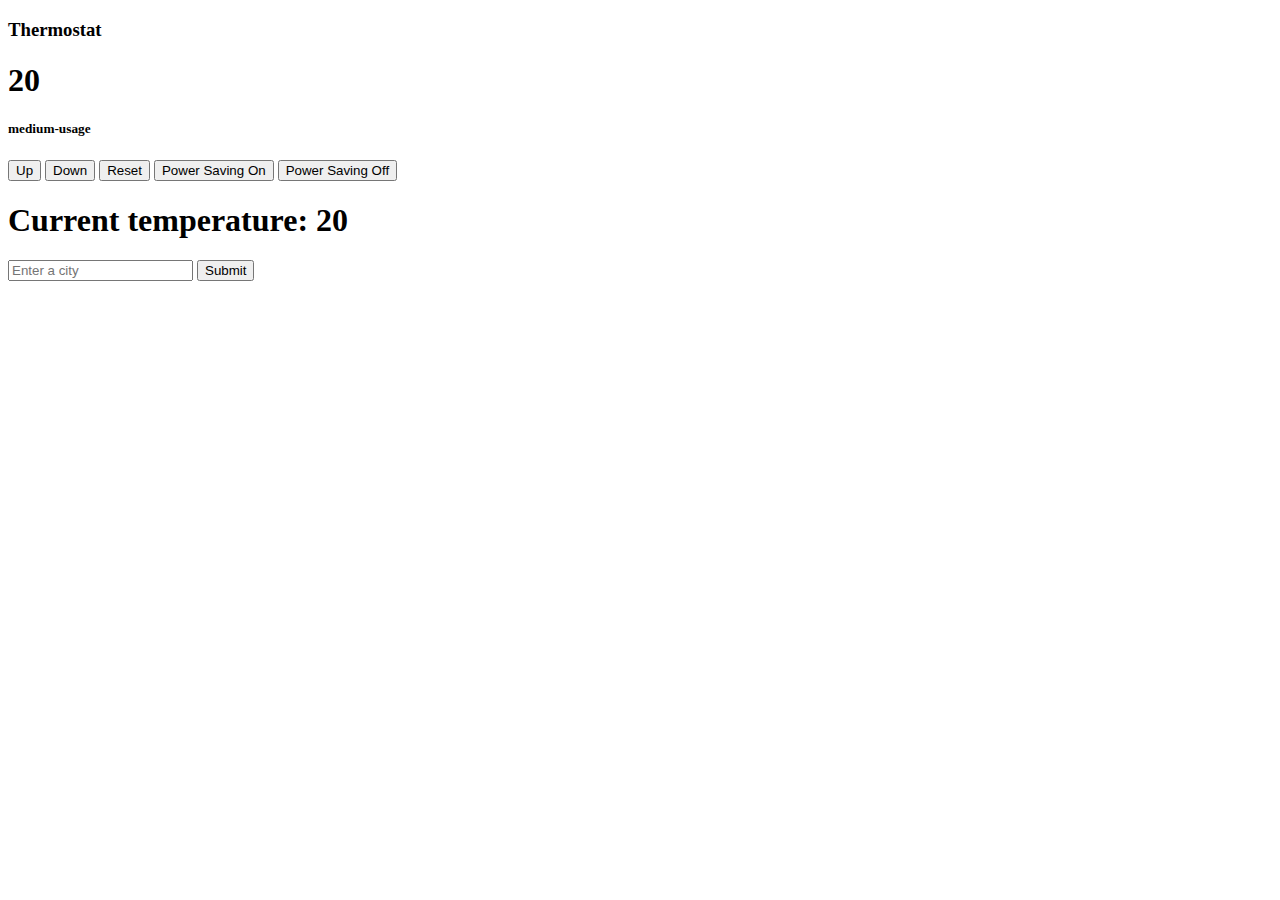
<file: index.html>
<!DOCTYPE html>

<html lang="en">
  <head>
    <meta charset="utf-8">
    <title>Thermostat</title>
    <script src="jquery-3.3.1.js"></script>
    <script src="src/thermostat.js"></script>
    <script src="src/interface.js"></script>
    <link rel="stylesheet" href="public/styles.css">
  </head>
  <body>
    <h3>Thermostat</h3>
    <h1 id="temperature"></h1>
    <h5 id="energy_usage"></h5>
    <button id="up">Up</button>
    <button id="down">Down</button>
    <button id="reset">Reset</button>
    <button id="pwr_svg_on">Power Saving On</button>
    <button id="pwr_svg_off">Power Saving Off</button>
    <section>
      <h1>Current temperature: <span id="current-temperature">20</span></h1>
      <form id="select-city">
        <input id="current-city" type="text" placeholder="Enter a city"></input>
        <input type="submit"></input>
      </form>
    </section>
  </body>
</html>
</file>
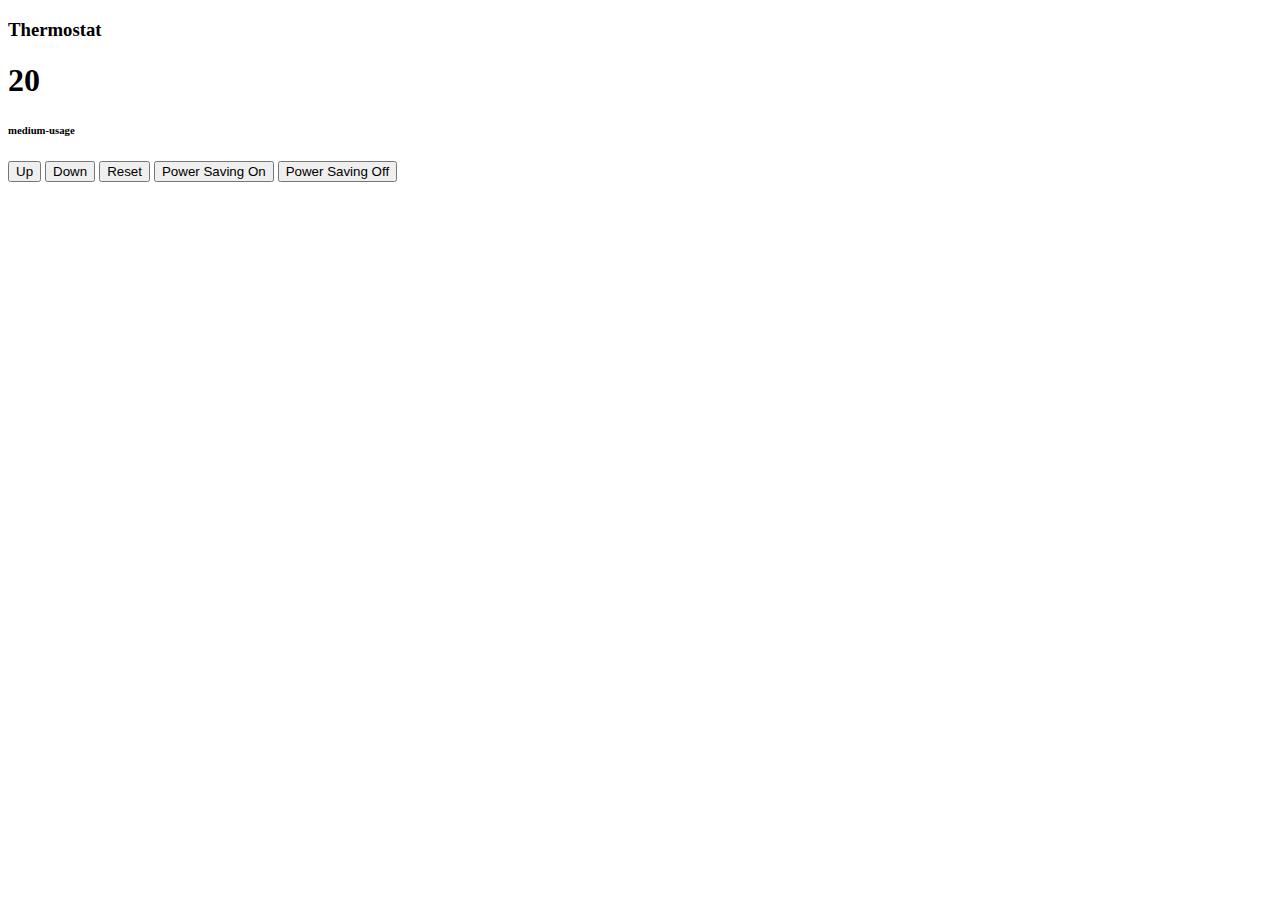
<file: jasmine-standalone-3.3.0 (1)/index.html>
<!DOCTYPE html>

<html lang="en">
  <head>
    <meta charset="utf-8">
    <title>Thermostat</title>
    <script src="src/thermostat.js"></script>
  </head>
  <body>
    <script src="jquery-3.3.1.js"></script>
    <script>var thermostat = new Thermostat;</script>
    <h3>Thermostat</h3>
    <h1 id="temperature"></h1>
    <script>document.getElementById("temperature").innerHTML = thermostat.degrees;</script>
    <h6 id="energy_usage"></h6>
    <script>document.getElementById("energy_usage").innerHTML = thermostat.energyUsage();</script>
    <button id="up" onclick="thermostat.up();">Up</button>
    <button id="down" onclick="thermostat.down();">Down</button>
    <button id="reset" onclick="thermostat.reset();">Reset</button>
    <button id="pwr_svg_on" onclick="thermostat.turnOnPowerSavingMode();">Power Saving On</button>
    <button id="pwr_svg_off" onclick="thermostat.turnOffPowerSavingMode();">Power Saving Off</button>
  </body>
</html>
</file>
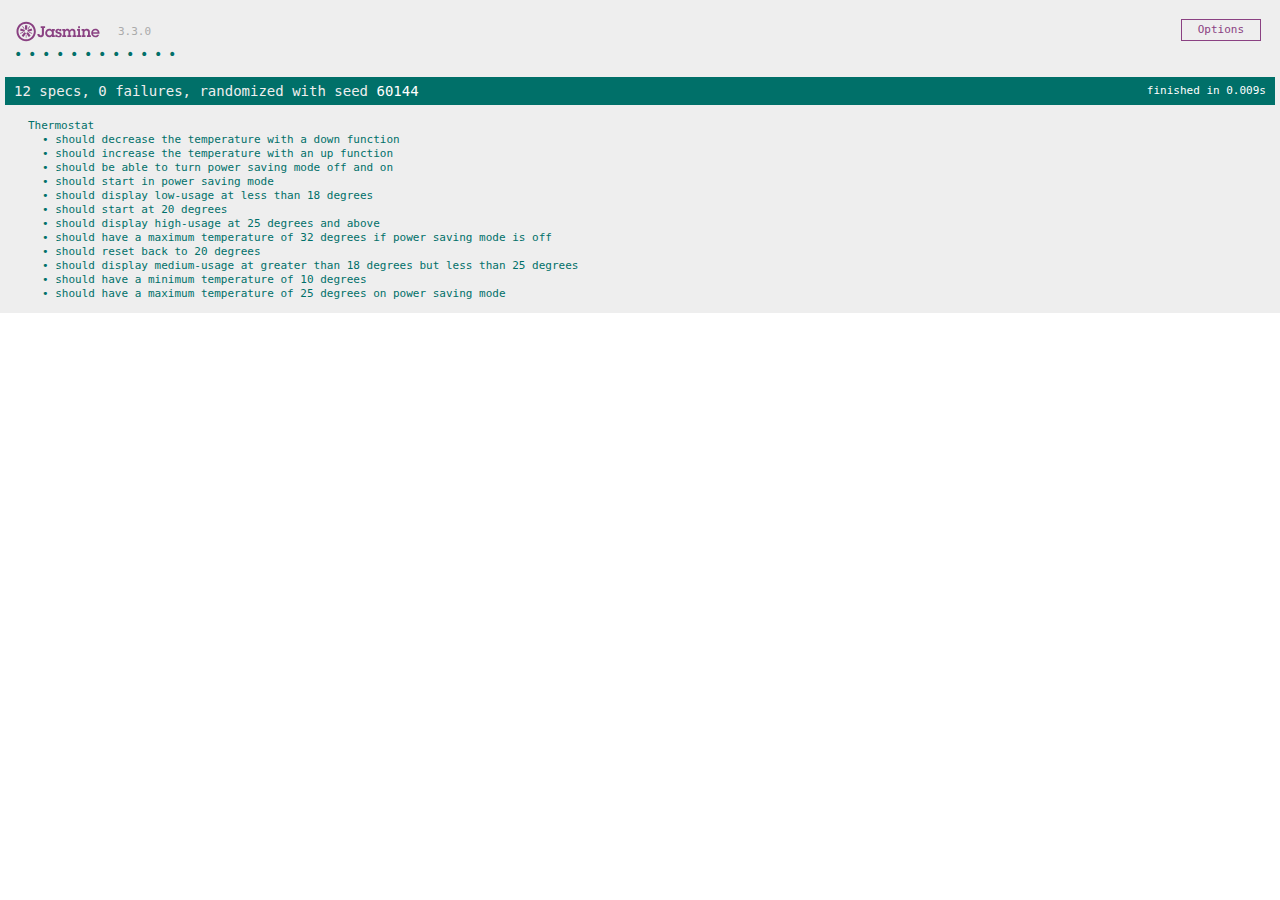
<file: SpecRunner.html>
<!DOCTYPE html>
<html>
<head>
  <meta charset="utf-8">
  <title>Jasmine Spec Runner v3.3.0</title>

  <link rel="shortcut icon" type="image/png" href="lib/jasmine-3.3.0/jasmine_favicon.png">
  <link rel="stylesheet" href="lib/jasmine-3.3.0/jasmine.css">

  <script src="lib/jasmine-3.3.0/jasmine.js"></script>
  <script src="lib/jasmine-3.3.0/jasmine-html.js"></script>
  <script src="lib/jasmine-3.3.0/boot.js"></script>

  <!-- include source files here... -->
  <script src="src/thermostat.js"></script>

  <!-- include spec files here... -->
  <script src="spec/SpecHelper.js"></script>
  <script src="spec/thermostatSpec.js"></script>

</head>

<body>
</body>
</html>
</file>
<file: public/styles.css>
.low-usage {
  color: green;
}

.medium-usage {
  color: black;
}

.high-usage {
  color: red;
}

.switch {
  position: relative;
  display: inline-block;
  width: 60px;
  height: 34px;
}

.switch input {
  opacity: 0;
  width: 0;
  height: 0;
}

.slider {
  position: absolute;
  cursor: pointer;
  top: 0;
  left: 0;
  right: 0;
  bottom: 0;
  background-color: #ccc;
  -webkit-transition: .4s;
  transition: .4s;
}

.slider:before {
  position: absolute;
  content: "";
  height: 26px;
  width: 26px;
  left: 4px;
  bottom: 4px;
  background-color: white;
  -webkit-transition: .4s;
  transition: .4s;
}

input:checked + .slider {
  background-color: #2196F3;
}

input:focus + .slider {
  box-shadow: 0 0 1px #2196F3;
}

input:checked + .slider:before {
  -webkit-transform: translateX(26px);
  -ms-transform: translateX(26px);
  transform: translateX(26px);
}

/* Rounded sliders */
.slider.round {
  border-radius: 34px;
}

.slider.round:before {
  border-radius: 50%;
}
</file>
<file: lib/jasmine-3.3.0/jasmine.css>
@charset "UTF-8";
body { overflow-y: scroll; }

.jasmine_html-reporter { background-color: #eee; padding: 5px; margin: -8px; font-size: 11px; font-family: Monaco, "Lucida Console", monospace; line-height: 14px; color: #333; }
.jasmine_html-reporter a { text-decoration: none; }
.jasmine_html-reporter a:hover { text-decoration: underline; }
.jasmine_html-reporter p, .jasmine_html-reporter h1, .jasmine_html-reporter h2, .jasmine_html-reporter h3, .jasmine_html-reporter h4, .jasmine_html-reporter h5, .jasmine_html-reporter h6 { margin: 0; line-height: 14px; }
.jasmine_html-reporter .jasmine-banner, .jasmine_html-reporter .jasmine-symbol-summary, .jasmine_html-reporter .jasmine-summary, .jasmine_html-reporter .jasmine-result-message, .jasmine_html-reporter .jasmine-spec .jasmine-description, .jasmine_html-reporter .jasmine-spec-detail .jasmine-description, .jasmine_html-reporter .jasmine-alert .jasmine-bar, .jasmine_html-reporter .jasmine-stack-trace { padding-left: 9px; padding-right: 9px; }
.jasmine_html-reporter .jasmine-banner { position: relative; }
.jasmine_html-reporter .jasmine-banner .jasmine-title { background: url('[data-uri]') no-repeat; background: url('[data-uri]') no-repeat, none; -moz-background-size: 100%; -o-background-size: 100%; -webkit-background-size: 100%; background-size: 100%; display: block; float: left; width: 90px; height: 25px; }
.jasmine_html-reporter .jasmine-banner .jasmine-version { margin-left: 14px; position: relative; top: 6px; }
.jasmine_html-reporter #jasmine_content { position: fixed; right: 100%; }
.jasmine_html-reporter .jasmine-version { color: #aaa; }
.jasmine_html-reporter .jasmine-banner { margin-top: 14px; }
.jasmine_html-reporter .jasmine-duration { color: #fff; float: right; line-height: 28px; padding-right: 9px; }
.jasmine_html-reporter .jasmine-symbol-summary { overflow: hidden; *zoom: 1; margin: 14px 0; }
.jasmine_html-reporter .jasmine-symbol-summary li { display: inline-block; height: 10px; width: 14px; font-size: 16px; }
.jasmine_html-reporter .jasmine-symbol-summary li.jasmine-passed { font-size: 14px; }
.jasmine_html-reporter .jasmine-symbol-summary li.jasmine-passed:before { color: #007069; content: "•"; }
.jasmine_html-reporter .jasmine-symbol-summary li.jasmine-failed { line-height: 9px; }
.jasmine_html-reporter .jasmine-symbol-summary li.jasmine-failed:before { color: #ca3a11; content: "×"; font-weight: bold; margin-left: -1px; }
.jasmine_html-reporter .jasmine-symbol-summary li.jasmine-excluded { font-size: 14px; }
.jasmine_html-reporter .jasmine-symbol-summary li.jasmine-excluded:before { color: #bababa; content: "•"; }
.jasmine_html-reporter .jasmine-symbol-summary li.jasmine-excluded-no-display { font-size: 14px; display: none; }
.jasmine_html-reporter .jasmine-symbol-summary li.jasmine-pending { line-height: 17px; }
.jasmine_html-reporter .jasmine-symbol-summary li.jasmine-pending:before { color: #ba9d37; content: "*"; }
.jasmine_html-reporter .jasmine-symbol-summary li.jasmine-empty { font-size: 14px; }
.jasmine_html-reporter .jasmine-symbol-summary li.jasmine-empty:before { color: #ba9d37; content: "•"; }
.jasmine_html-reporter .jasmine-run-options { float: right; margin-right: 5px; border: 1px solid #8a4182; color: #8a4182; position: relative; line-height: 20px; }
.jasmine_html-reporter .jasmine-run-options .jasmine-trigger { cursor: pointer; padding: 8px 16px; }
.jasmine_html-reporter .jasmine-run-options .jasmine-payload { position: absolute; display: none; right: -1px; border: 1px solid #8a4182; background-color: #eee; white-space: nowrap; padding: 4px 8px; }
.jasmine_html-reporter .jasmine-run-options .jasmine-payload.jasmine-open { display: block; }
.jasmine_html-reporter .jasmine-bar { line-height: 28px; font-size: 14px; display: block; color: #eee; }
.jasmine_html-reporter .jasmine-bar.jasmine-failed, .jasmine_html-reporter .jasmine-bar.jasmine-errored { background-color: #ca3a11; border-bottom: 1px solid #eee; }
.jasmine_html-reporter .jasmine-bar.jasmine-passed { background-color: #007069; }
.jasmine_html-reporter .jasmine-bar.jasmine-incomplete { background-color: #bababa; }
.jasmine_html-reporter .jasmine-bar.jasmine-skipped { background-color: #bababa; }
.jasmine_html-reporter .jasmine-bar.jasmine-warning { background-color: #ba9d37; color: #333; }
.jasmine_html-reporter .jasmine-bar.jasmine-menu { background-color: #fff; color: #aaa; }
.jasmine_html-reporter .jasmine-bar.jasmine-menu a { color: #333; }
.jasmine_html-reporter .jasmine-bar a { color: white; }
.jasmine_html-reporter.jasmine-spec-list .jasmine-bar.jasmine-menu.jasmine-failure-list, .jasmine_html-reporter.jasmine-spec-list .jasmine-results .jasmine-failures { display: none; }
.jasmine_html-reporter.jasmine-failure-list .jasmine-bar.jasmine-menu.jasmine-spec-list, .jasmine_html-reporter.jasmine-failure-list .jasmine-summary { display: none; }
.jasmine_html-reporter .jasmine-results { margin-top: 14px; }
.jasmine_html-reporter .jasmine-summary { margin-top: 14px; }
.jasmine_html-reporter .jasmine-summary ul { list-style-type: none; margin-left: 14px; padding-top: 0; padding-left: 0; }
.jasmine_html-reporter .jasmine-summary ul.jasmine-suite { margin-top: 7px; margin-bottom: 7px; }
.jasmine_html-reporter .jasmine-summary li.jasmine-passed a { color: #007069; }
.jasmine_html-reporter .jasmine-summary li.jasmine-failed a { color: #ca3a11; }
.jasmine_html-reporter .jasmine-summary li.jasmine-empty a { color: #ba9d37; }
.jasmine_html-reporter .jasmine-summary li.jasmine-pending a { color: #ba9d37; }
.jasmine_html-reporter .jasmine-summary li.jasmine-excluded a { color: #bababa; }
.jasmine_html-reporter .jasmine-specs li.jasmine-passed a:before { content: "• "; }
.jasmine_html-reporter .jasmine-specs li.jasmine-failed a:before { content: "× "; }
.jasmine_html-reporter .jasmine-specs li.jasmine-empty a:before { content: "* "; }
.jasmine_html-reporter .jasmine-specs li.jasmine-pending a:before { content: "• "; }
.jasmine_html-reporter .jasmine-specs li.jasmine-excluded a:before { content: "• "; }
.jasmine_html-reporter .jasmine-description + .jasmine-suite { margin-top: 0; }
.jasmine_html-reporter .jasmine-suite { margin-top: 14px; }
.jasmine_html-reporter .jasmine-suite a { color: #333; }
.jasmine_html-reporter .jasmine-failures .jasmine-spec-detail { margin-bottom: 28px; }
.jasmine_html-reporter .jasmine-failures .jasmine-spec-detail .jasmine-description { background-color: #ca3a11; color: white; }
.jasmine_html-reporter .jasmine-failures .jasmine-spec-detail .jasmine-description a { color: white; }
.jasmine_html-reporter .jasmine-result-message { padding-top: 14px; color: #333; white-space: pre-wrap; }
.jasmine_html-reporter .jasmine-result-message span.jasmine-result { display: block; }
.jasmine_html-reporter .jasmine-stack-trace { margin: 5px 0 0 0; max-height: 224px; overflow: auto; line-height: 18px; color: #666; border: 1px solid #ddd; background: white; white-space: pre; }
</file>
